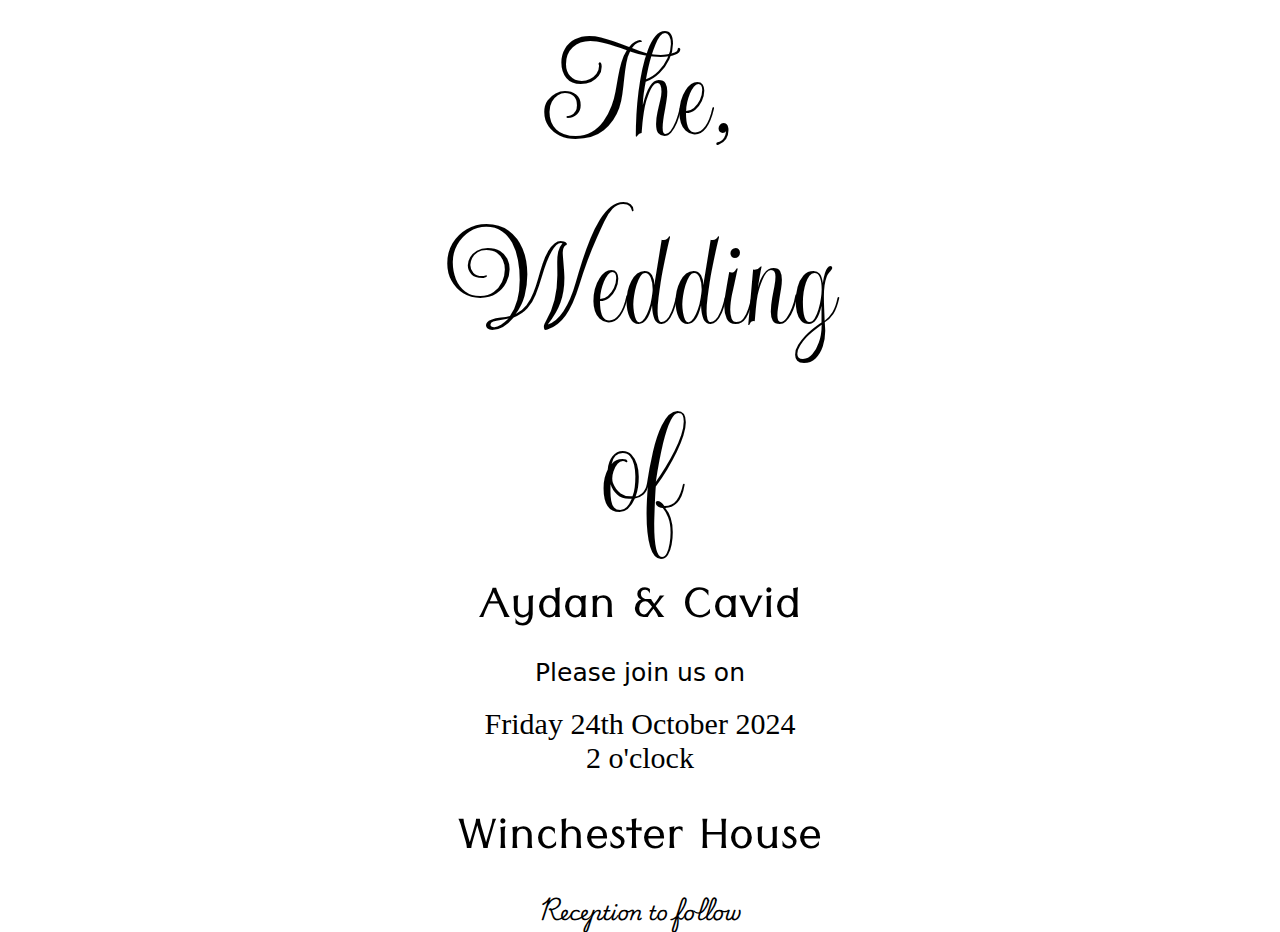
<file: html-css-task4/index.html>
<!DOCTYPE html>
<html lang="en">
  <head>
    <meta charset="UTF-8" />
    <meta name="viewport" content="width=device-width, initial-scale=1.0" />
    <link rel="stylesheet" href="assets/css/style.css" />
    <link rel="preconnect" href="https://fonts.googleapis.com" />
    <link rel="preconnect" href="https://fonts.gstatic.com" crossorigin />
    <link
      href="https://fonts.googleapis.com/css2?family=Mr+De+Haviland&family=Updock&family=WindSong:wght@400;500&display=swap"
      rel="stylesheet"
    />
    <link rel="preconnect" href="https://fonts.googleapis.com" />
    <link rel="preconnect" href="https://fonts.gstatic.com" crossorigin />
    <link
      href="https://fonts.googleapis.com/css2?family=Playwrite+CU:wght@100..400&family=Tenali+Ramakrishna&display=swap"
      rel="stylesheet"
    />
    <link rel="preconnect" href="https://fonts.googleapis.com" />
    <link rel="preconnect" href="https://fonts.gstatic.com" crossorigin />
    <link
      href="https://fonts.googleapis.com/css2?family=Playwrite+CU:wght@100..400&family=Tenali+Ramakrishna&display=swap"
      rel="stylesheet"
    />
    <title>Document</title>
  </head>
  <body>
    <h1>
      The,<br />
      Wedding <br />
      of
    </h1>
    <p>Aydan & Cavid</p>
    <p class="join">Please join us on</p>
    <p class="time">
      Friday 24th October 2024 <br />
      2 o'clock
    </p>
    <p>Winchester House</p>
    <p class="date">Reception to follow</p>
  </body>
</html>
</file>
<file: html-css-task4/assets/css/style.css>
* {
  margin: 0;
  padding: 0;
  box-sizing: border-box;
  text-decoration: none;
  list-style: none;
}

h1 {
  font-family: "Updock", cursive;
  font-weight: 400;
  font-style: normal;
  text-align: center;
  font-size: 150px;
}

p {
  text-align: center;
  font-size: 60px;
  font-family: "Tenali Ramakrishna", sans-serif;
  font-weight: 400;
  font-style: normal;
}

.join {
  text-align: center;
  font-family: system-ui, -apple-system, BlinkMacSystemFont, "Segoe UI", Roboto,
    Oxygen, Ubuntu, Cantarell, "Open Sans", "Helvetica Neue", sans-serif;
  font-size: 25px;
}

.time {
  text-align: center;
  font-family: Cambria, Cochin, Georgia, Times, "Times New Roman", serif;
  font-size: 30px;
  padding: 20px;
}

.date {
  font-family: "Playwrite CU", cursive;
  font-style: normal;
  font-size: 20px;
}
</file>
